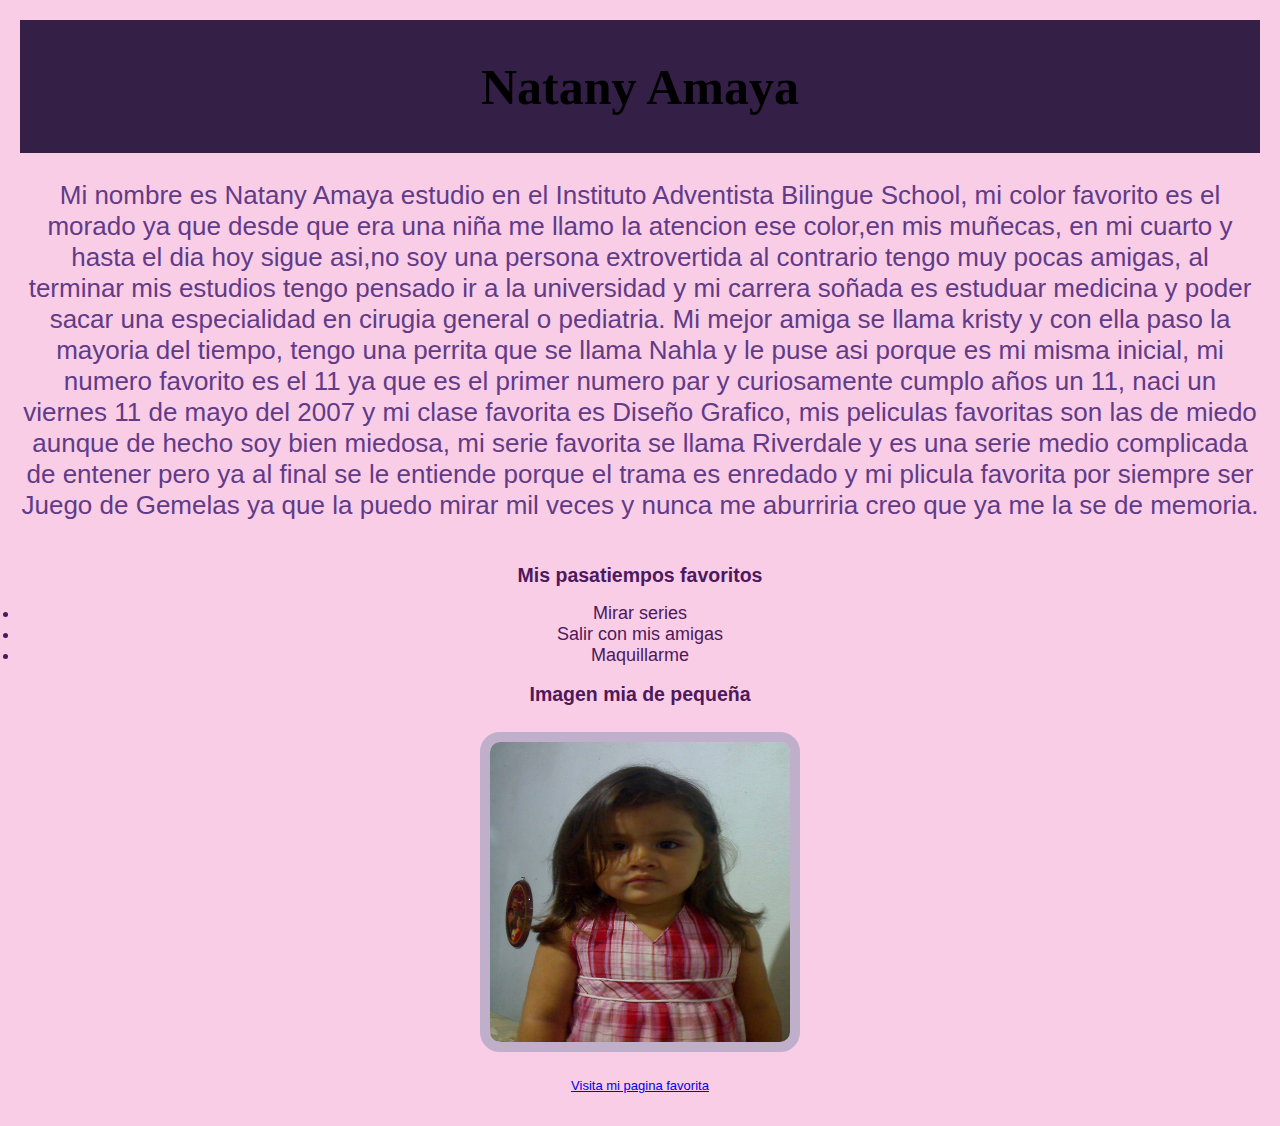
<file: Natany Amaya/index.html>
<!DOCTYPE html>
<html lang="en">
<head>
    <meta charset="UTF-8">
    <meta name="viewport" content="width=device-width, initial-scale=1.0">
    <link rel="stylesheet" href="style.css">
    <title>Document</title>
</head>
<body>
    <header>
        <h1>Natany Amaya</h1>
    </header>
    <section class="principal">
        <p>Mi nombre es Natany Amaya estudio en el Instituto Adventista Bilingue School, 
        mi color favorito es el morado ya que desde que era una niña me llamo la atencion 
        ese color,en mis muñecas, en mi cuarto y hasta el dia hoy sigue asi,no soy una persona
        extrovertida al contrario tengo muy pocas amigas, al terminar mis estudios tengo 
        pensado ir a la universidad y mi carrera soñada es estuduar medicina y poder
        sacar una especialidad en cirugia general o pediatria. Mi mejor amiga se llama 
        kristy y con ella paso la mayoria del tiempo, tengo una perrita que se llama Nahla 
        y le puse asi porque es mi misma inicial, mi numero favorito es el 11 ya que es el 
        primer numero par y curiosamente cumplo años un 11, naci un viernes 11 de mayo del 2007
        y mi clase favorita es Diseño Grafico, mis peliculas favoritas son las de miedo aunque
        de hecho soy bien miedosa, mi serie favorita se llama Riverdale y es una serie medio
        complicada de entener pero ya al final se le entiende porque el trama es enredado y mi
        plicula favorita por siempre ser Juego de Gemelas ya que la puedo mirar mil veces y nunca
        me aburriria creo que ya me la se de memoria.
        </p>
    </section>
    <h2>Mis pasatiempos favoritos</h2>
    <section class="principal1">
        <li>Mirar series</li>
        <li>Salir con mis amigas</li>
        <li>Maquillarme</li>
    </section>
    <h2>Imagen mia de pequeña</h2>
    <aside>
        <div class="imagen">  <img src="Nat 1.jpeg" alt="imagen de niña" width="300"height="300"></div>
    </aside>
    <p>
        <a href="https://www.instagram.com">Visita mi pagina favorita</a>
    </p>
    
</body>
</html>
</file>
<file: Natany Amaya/style.css>
body{
    background-color: rgb(249, 205, 230);
    font-family: Arial, Helvetica, sans-serif;
    font-size: small;
    color: rgb(77, 24, 92);
    margin: 0;
    text-align: center;
    padding: 20px;
}


header{
    background-color: rgb(52, 31, 71);
    font-size: 1em;
    text-align: left;
    padding: 4px;
}

header h1{
color: black;
text-decoration: none;
font-family: cursive;
text-align: center;
font-size: 50px;
}

li{
    font-size: large;
}


.principal{
    color: rgb(97, 59, 135);
    font-size: 2em; 
    text-align: center;
    padding: 1px;
}

img{
    width: 300px;
    height: 300px;
    object-fit: center;
    border-image: rgb(251, 0, 255);
    border-width: 10px;
    border-style: solid;
    margin: 10px;
    padding: 0;
    text-align: center;
    border-radius: 20px;
}

.imagen{
    color: rgba(156, 156, 187, 0.611);
    text-decoration: underline;
    font-weight: bold;
    margin: 20;
    min-height: 30;
}

a:hover{
    color: rgb(255, 0, 179);
    font-size: medium;
    font-family: initial;
}
</file>
